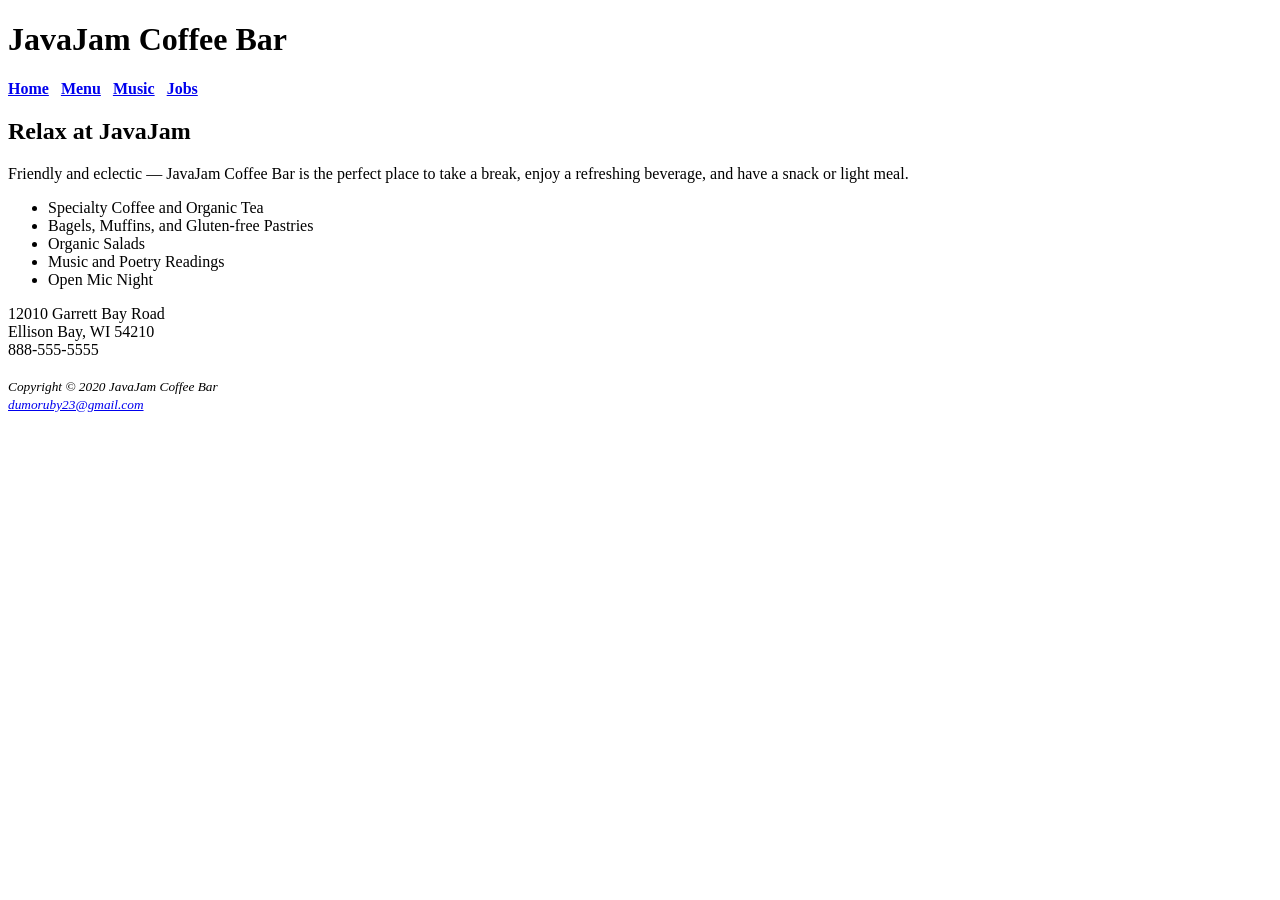
<file: javajam/index.html>
<!DOCTYPE html>
<html lang="en">

<main>
<head> <title>JavaJam Coffee Bar</title></head>

<h1>JavaJam Coffee Bar</h1>


<nav> 
   <b>

<a href= "index.html">Home</a>&nbsp;&nbsp; 
<a href= "menu.html">Menu</a>&nbsp;&nbsp;
<a href= "music.html">Music</a>&nbsp;&nbsp;
<a href= "jobs.html">Jobs</a>
</b>
   </nav> 
    


<h2>Relax at JavaJam</h2>

<p>Friendly and eclectic — JavaJam Coffee Bar is the
perfect place to take a break, enjoy a refreshing
beverage, and have a snack or light meal.</p>

<ul> <li>Specialty Coffee and Organic Tea</li>
    <li>Bagels, Muffins, and Gluten-free Pastries</li>
    <li>Organic Salads</li>
    <li>Music and Poetry Readings</li>
    <li>Open Mic Night</li>
</ul>

<div>12010 Garrett Bay Road <br>
     Ellison Bay, WI 54210 <br>
     888-555-5555 <br>
</div>

</main>

<footer> <small> <i> <br> Copyright &copy; 2020 JavaJam Coffee Bar <br>
   <a href=“mailto:dumoruby23@gmail.com”> dumoruby23@gmail.com</a>

</i> </small> </footer>














</html>
</file>
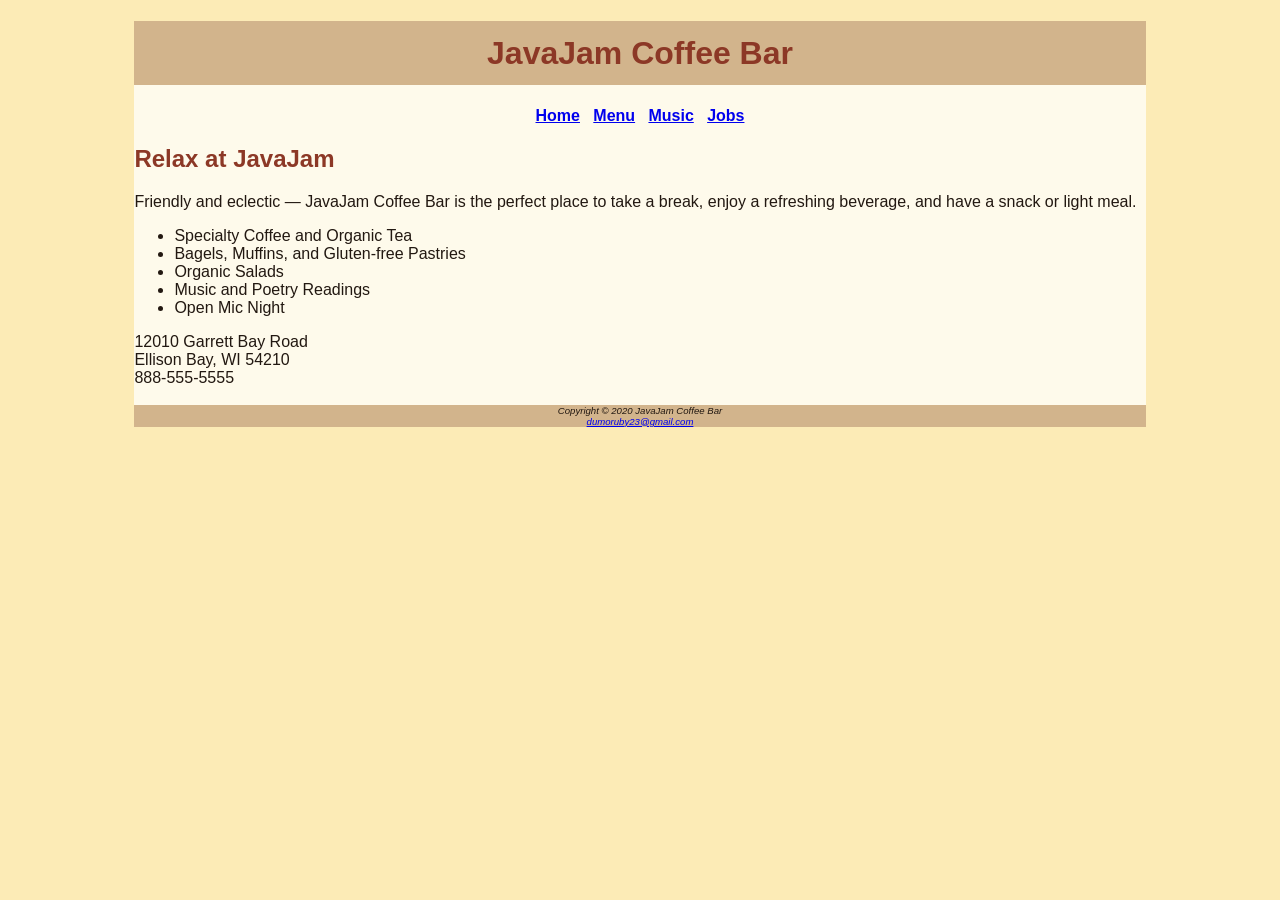
<file: javajamcss/index.html>
<!DOCTYPE html>
<html lang="en">
<head>
   <meta charset="utf-8">  
   <title>JavaJam Coffee Bar</title>
   <link rel="stylesheet" href='javajam.css'>
</head>

<body>
    <div id="wrapper"> 
   <header>
      <h1>JavaJam Coffee Bar</h1>
   </header>


      <nav> 
         <a href= "index.html">Home</a>&nbsp;&nbsp; 
         <a href= "menu.html">Menu</a>&nbsp;&nbsp;
         <a href= "music.html">Music</a>&nbsp;&nbsp;
         <a href= "jobs.html">Jobs</a>
      </nav> 
    
   <main>
     
      <h2>Relax at JavaJam</h2>

      <p>Friendly and eclectic — JavaJam Coffee Bar is the
      perfect place to take a break, enjoy a refreshing
      beverage, and have a snack or light meal.</p>

      <ul> 
         <li>Specialty Coffee and Organic Tea</li>
         <li>Bagels, Muffins, and Gluten-free Pastries</li>
         <li>Organic Salads</li>
         <li>Music and Poetry Readings</li>
         <li>Open Mic Night</li>
      </ul>

   <div>
      12010 Garrett Bay Road <br>
      Ellison Bay, WI 54210 <br>
      888-555-5555 <br>
      <br>
   </div>

</main>

   <footer> 
      Copyright &copy; 2020 JavaJam Coffee Bar <br>
      <a href='mailto:dumoruby23@gmail.com'> dumoruby23@gmail.com</a>
   </footer>
   
</div>
   </body>
   </html>
</file>
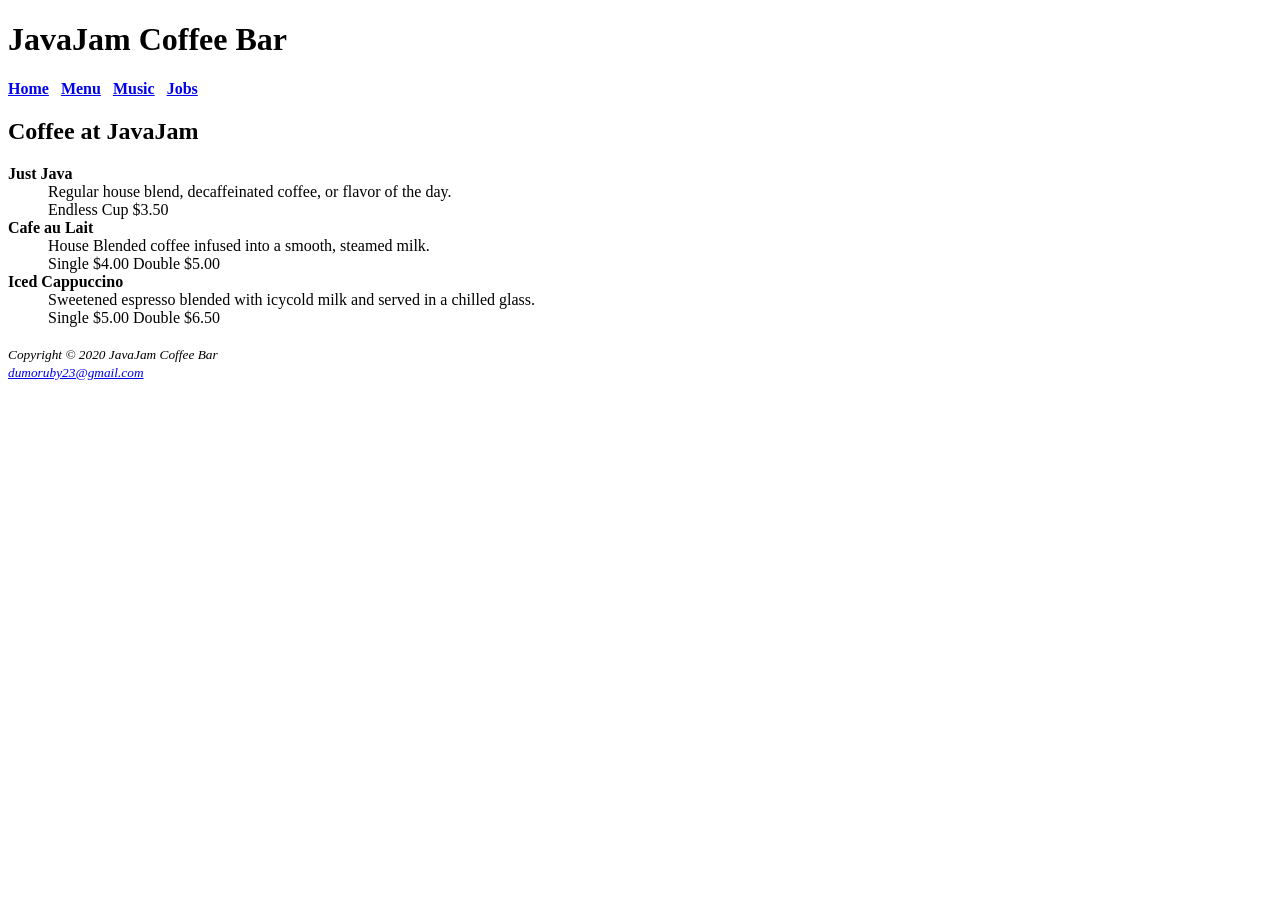
<file: javajam/menu.html>
<!DOCTYPE html>
<html lang="en">

<main>
<head> <title>JavaJam Coffee Bar Menu </title></head>

<h1>JavaJam Coffee Bar</h1>


<nav> 
   <b>

<a href= "index.html">Home</a>&nbsp;&nbsp; 
<a href= "menu.html">Menu</a>&nbsp;&nbsp;
<a href= "music.html">Music</a>&nbsp;&nbsp;
<a href= "jobs.html">Jobs</a>
</b>
   </nav> 
    


<h2>Coffee at JavaJam</h2>

<div> 

<dt>
   <strong> Just Java </strong>

       <dd> 
        Regular house blend, decaffeinated coffee, or flavor of the day. <br>
        Endless Cup $3.50 <br>
         
      </dd>

</dt>


<dt>
   <strong> Cafe au Lait </strong>

       <dd> 
         House Blended coffee infused into a smooth, steamed milk. <br>
         Single $4.00 Double $5.00 <br>
      </dd>

</dt>


<dt>
   <strong> Iced Cappuccino </strong>

       <dd> 
         Sweetened espresso blended with icycold milk and served in a chilled glass. <br>
         Single $5.00 Double $6.50 <br>
      </dd>

</dt>

</div>



</main>

<footer> <small> <i> <br> Copyright &copy; 2020 JavaJam Coffee Bar <br>
   <a href=“mailto:dumoruby23@gmail.com”> dumoruby23@gmail.com</a>

</i> </small> </footer>














</html>
</file>
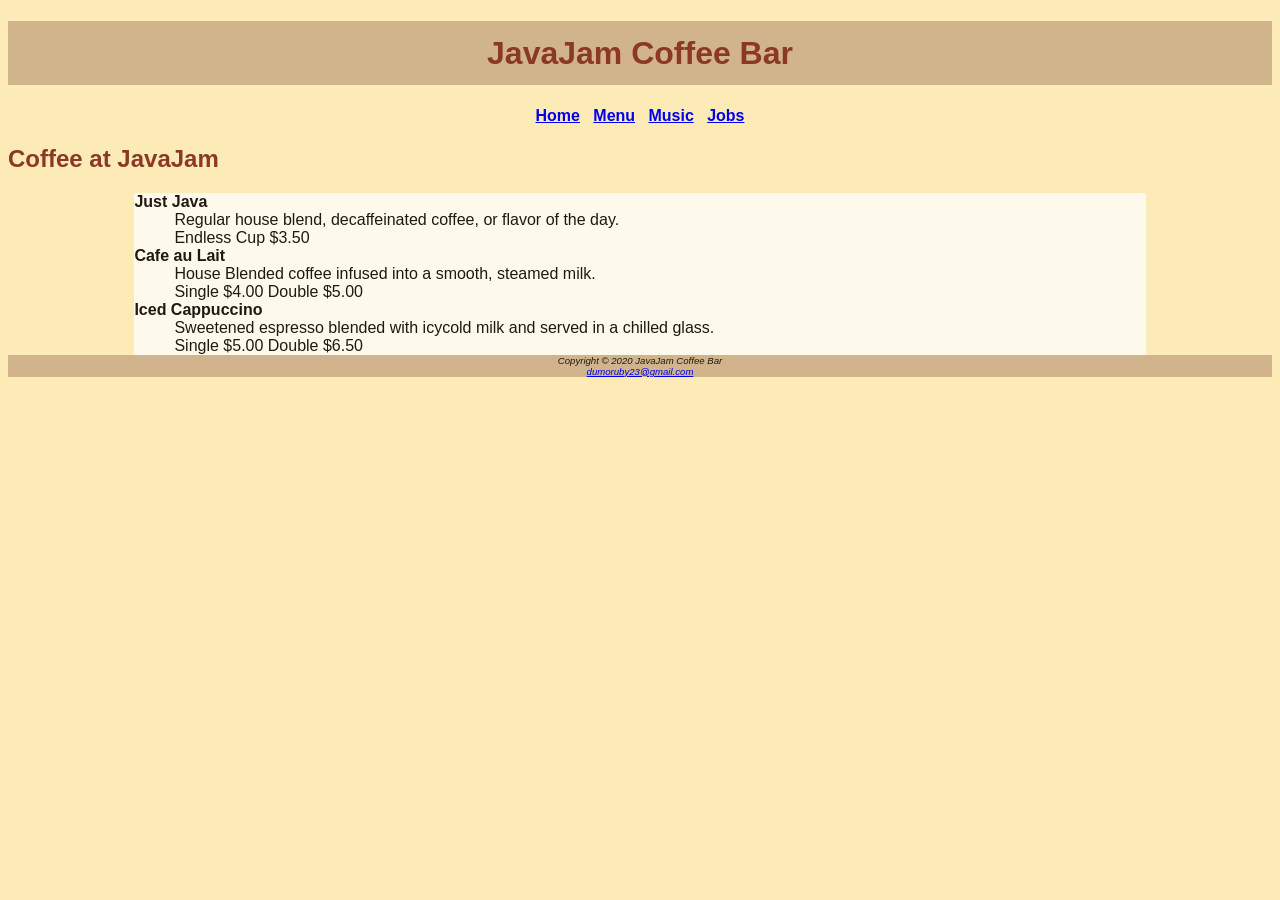
<file: javajamcss/menu.html>
<!DOCTYPE html>
<html lang="en">

<head> 
   <meta charset="utf-8">
   <title>JavaJam Coffee Bar Menu </title>
   <link rel="stylesheet" href='javajam.css'>
</head>

<body>
   <main>
      <h1>JavaJam Coffee Bar</h1>


<nav> 
   <a href= "index.html">Home</a>&nbsp;&nbsp; 
   <a href= "menu.html">Menu</a>&nbsp;&nbsp;
   <a href= "music.html">Music</a>&nbsp;&nbsp;
   <a href= "jobs.html">Jobs</a>
</nav> 

<h2>Coffee at JavaJam</h2>

<div id="wrapper"> 

<dt>
   <strong> Just Java </strong>

       <dd> 
        Regular house blend, decaffeinated coffee, or flavor of the day. <br>
        Endless Cup $3.50 <br>
         
      </dd>

</dt>


<dt>
   <strong> Cafe au Lait </strong>

       <dd> 
         House Blended coffee infused into a smooth, steamed milk. <br>
         Single $4.00 Double $5.00 <br>
      </dd>

</dt>


<dt>
   <strong> Iced Cappuccino </strong>

       <dd> 
         Sweetened espresso blended with icycold milk and served in a chilled glass. <br>
         Single $5.00 Double $6.50 <br>
      </dd>

</dt>

</div>



</main>

   <footer> 
   Copyright &copy; 2020 JavaJam Coffee Bar <br>
   <a href='mailto:dumoruby23@gmail.com'> dumoruby23@gmail.com</a>
   </footer>
</body>
</html>
</file>
<file: javajamcss/javajam.css>
body { background-color: #fcebb6; color: #221811;} 
body { font-family: Tahoma, Arial, sans-serif;}

h1 { color:#8C3826; background-color:#D2B48C; text-align:center;line-height: 200%;}
h2 {color: #8C3826 ;}
nav  { text-align: center; font-weight: bold;}
footer {background-color: #D2B48C; font-size: .60em; font-style: italic; text-align: center;}


#wrapper {width: 80%; background-color: #fefaeb; margin-right: auto; margin-left: auto;}

#divwrap {text-wrap:hard;}
</file>
